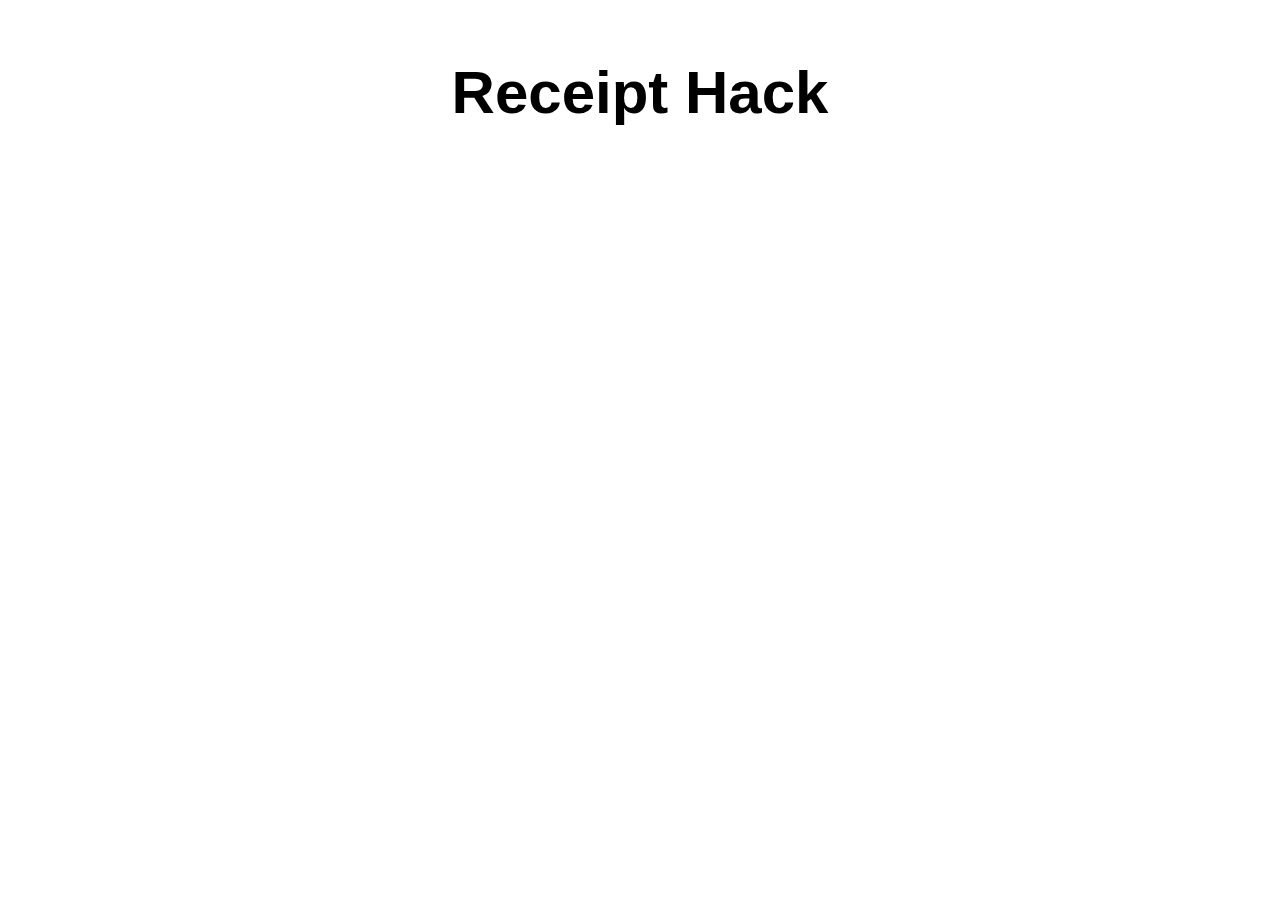
<file: templates/index.html>
<html>
<head>
    <title></title>
    <link rel="stylesheet" href="/static/styles.css" type="text/css">

</head>
<style>
body{
    background-color: #FFFFFF;
}
a{
    margin-bottom: 50px;
}
</style>
<body>
    <h1 style="font-size: 60px; text-align: center;font-color: black;">Receipt Hack</h1>
    <div>
        <a href="/login" style="text-align: center;margin-bottom: 20px;" class="btn btn-primary btn-large btn-block" >Login</a>
        <a href="/register" style="text-align: center" class="btn btn-primary btn-large btn-block">Register</a>
    </div>
</body>
</file>
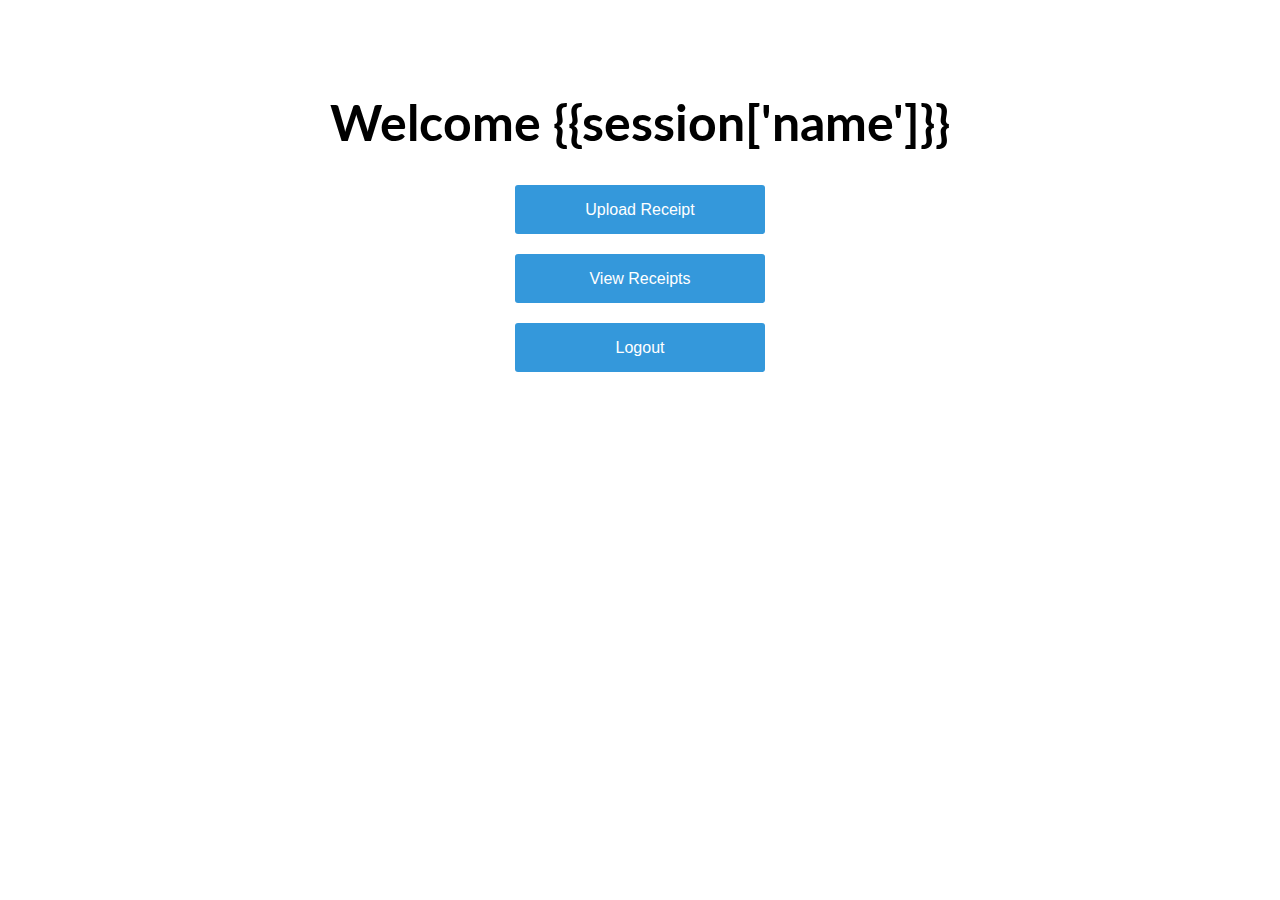
<file: templates/home.html>
<!DOCTYPE html>
<html lang="en" dir="ltr">
    <head>
        <meta charset="utf-8">
        <title></title>
        <link href="https://fonts.googleapis.com/css?family=Lato" rel="stylesheet">
        <link rel="stylesheet" href="/static/styles.css" type="text/css">

    </head>
    <body>
        <h1 style="font-size: 50px; text-align: center;font-family: Lato"> Welcome {{session['name']}}</h1>
        <a href="/file" style="text-align: center;margin-bottom: 20px;background-color: #3498DB" class="btn btn-primary btn-large btn-block" >Upload Receipt</a>
        <a href="/view" style="text-align: center;margin-bottom: 20px;background-color: #3498DB" class="btn btn-primary btn-large btn-block" >View Receipts</a>
        <a href="/logout" style="text-align: center;margin-bottom: 20px;background-color: #3498DB" class="btn btn-primary btn-large btn-block" >Logout</a>
    </body>
</html>
</file>
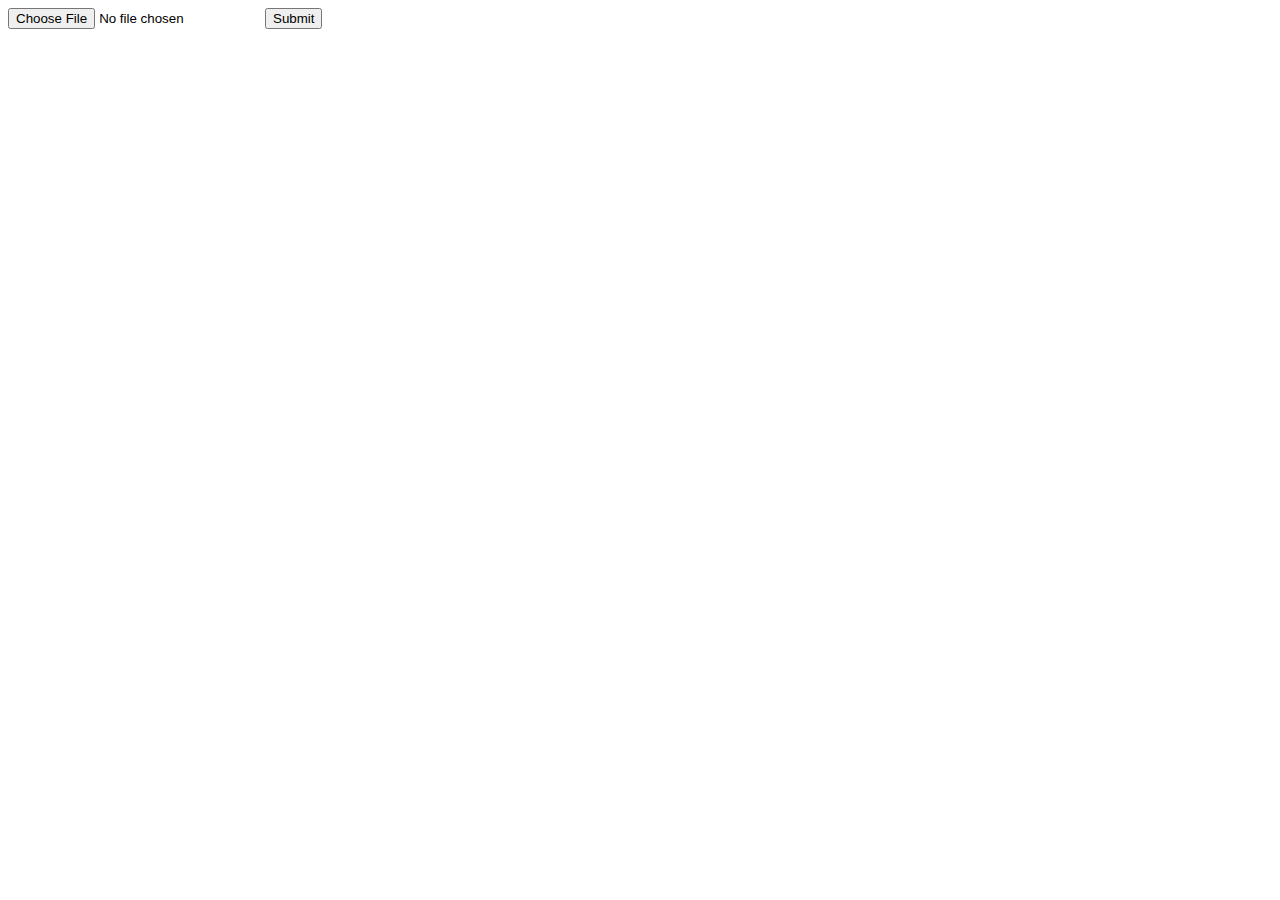
<file: templates/upload.html>
<!DOCTYPE html>
<html lang="en" dir="ltr">
    <head>
        <meta charset="utf-8">
        <title></title>
    </head>
    <body>
        <form action = "/upload" method = "POST" enctype="multipart/form-data" >
         <input type = "file" name = "file" enctype=""/>
         <input type = "submit"/>
      </form>
    </body>
</html>
</file>
<file: static/styles.css>
* {
box-sizing: border-box;
}

*:focus {
outline: none;
}
body {
font-family: Arial;
background-color: #FFFFFF;
padding: 50px;
}
.login {
margin: 20px auto;
width: 300px;
}
.login-screen {
background-color: #FFF;
padding: 20px;
border-radius: 5px;
margin-top: 100px;
}

.app-title {
text-align: center;
color: #777;
}

.login-form {
text-align: center;
}
.control-group {
margin-bottom: 10px;
}

input {
text-align: center;
background-color: #ECF0F1;
border: 2px solid transparent;
border-radius: 3px;
font-size: 16px;
font-weight: 200;
padding: 10px 0;
width: 250px;
transition: border .5s;
}

input:focus {
border: 2px solid #3498DB;
box-shadow: none;
}

.btn {
border: 2px solid transparent;
background: #FFFFFF;
color: #ffffff;
font-size: 16px;
line-height: 25px;
padding: 10px 0;
text-decoration: none;
text-shadow: none;
border-radius: 3px;
box-shadow: none;
transition: 0.25s;
display: block;
width: 250px;
margin: 0 auto;
font-color: #3498DB;

}

.btn:hover {
background-color: #2980B9;
}

.login-link {
font-size: 12px;
color: #444;
display: block;
margin-top: 12px;
}
</file>
